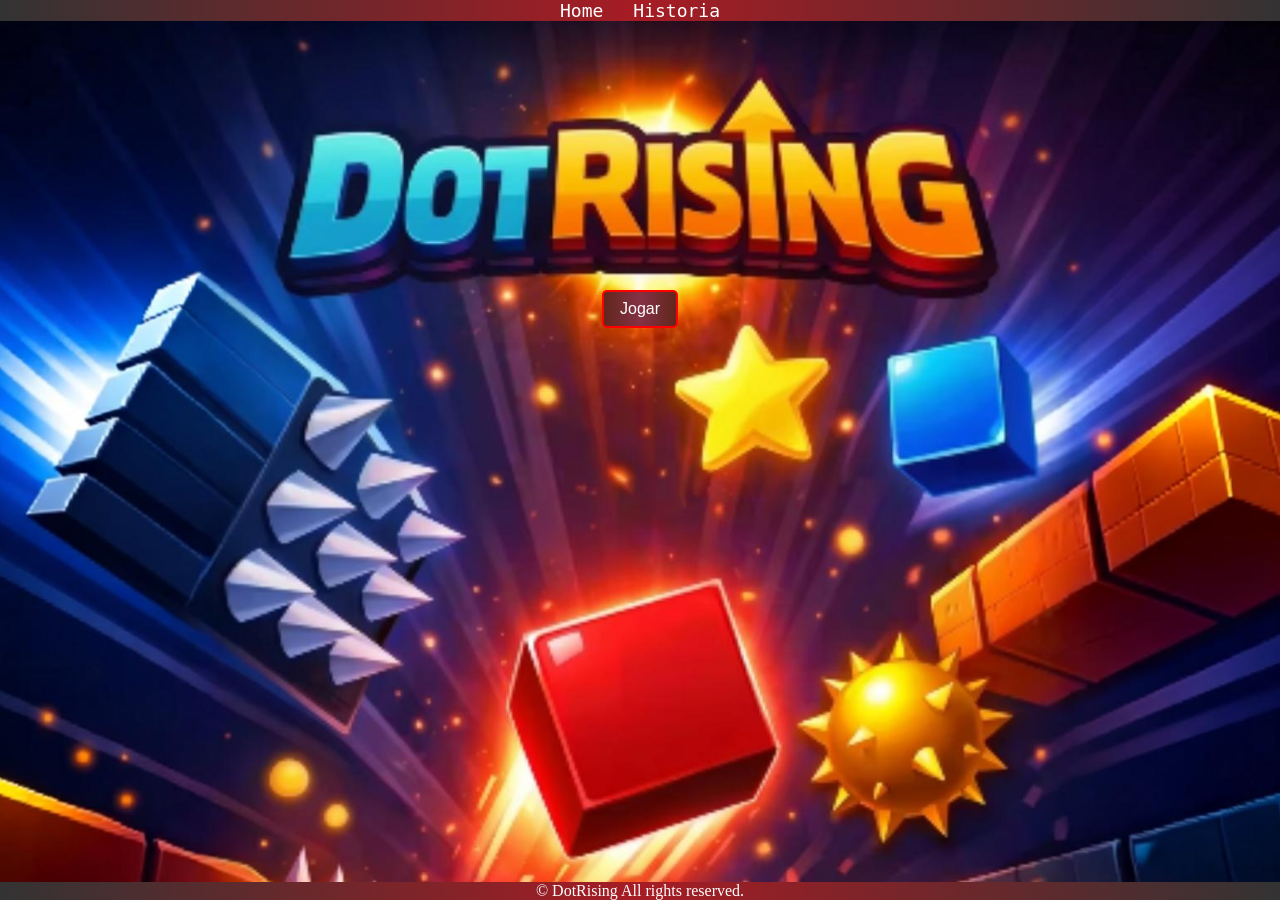
<file: index.html>
<!DOCTYPE html>
<html lang="en">
<head>
    <meta charset="UTF-8">
    <meta name="viewport" content="width=device-width, initial-scale=1.0">
    <title>Home</title>
    <link rel="stylesheet" href="style.css">
</head>
<body>
<header>
<nav>
<ul>
<a href="index.html"><li>Home</li></a>
<a href="Historia.html"><li>Historia</li></a>
</ul>
</nav>  
</header>

<main>
    
</main>

<footer>
    <p>&copy; DotRising All rights reserved.</p>
</footer>
    <script src="script.js"></script>
</body>
</html>
</file>
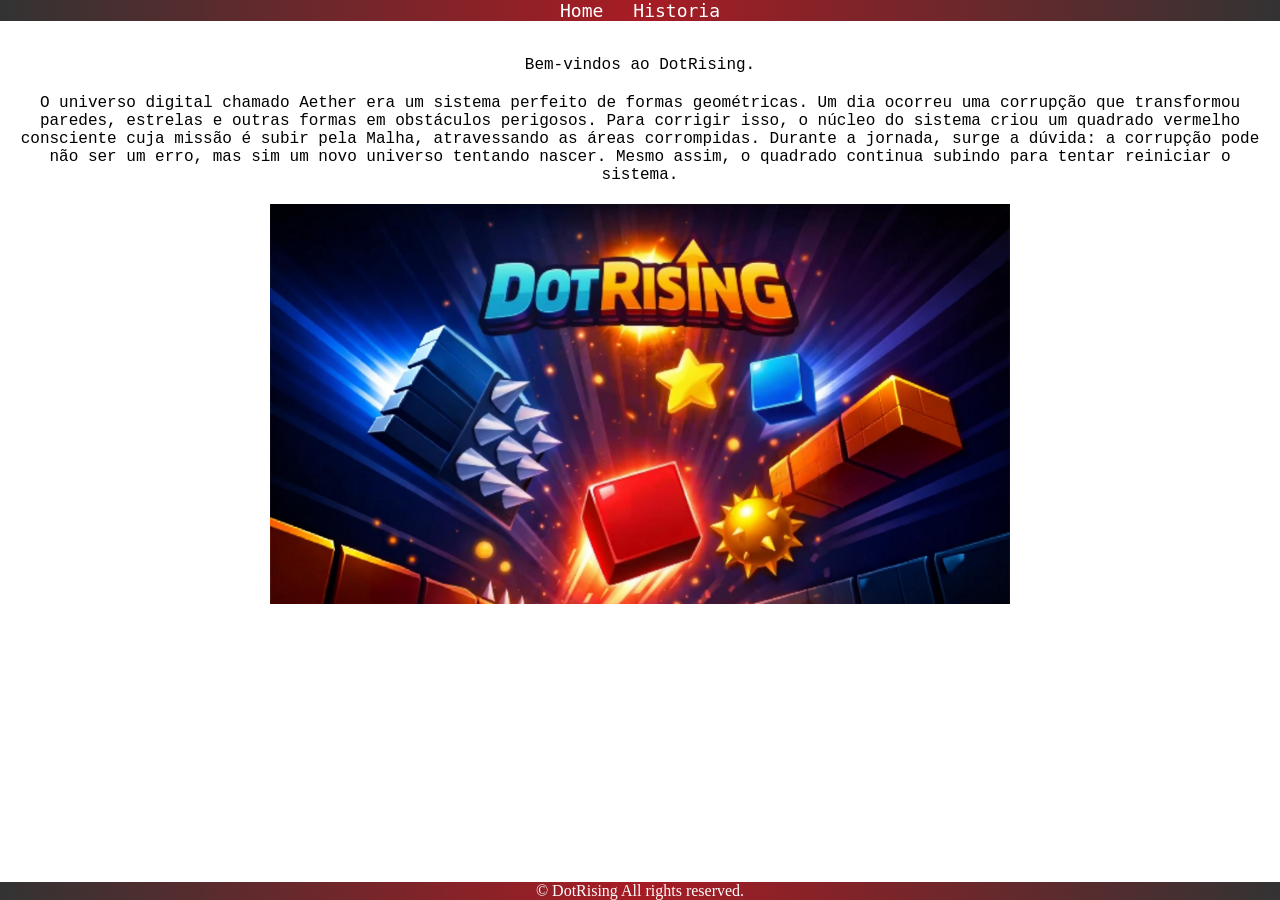
<file: Historia.html>
<!DOCTYPE html>
<html lang="en">
<head>
    <meta charset="UTF-8">
    <meta name="viewport" content="width=device-width, initial-scale=1.0">
    <title>História</title>
    <link rel="stylesheet" href="style.css">
</head>
<body>
<header>
<nav>
<ul>
<a href="index.html"><li>Home</li></a>
<a href="Historia.html"><li>Historia</li></a>
</ul>
</nav>  
</header>

<main>
    <div class="welcome-message">Bem-vindos ao DotRising.</div>
    <p class="welcome-message">O universo digital chamado Aether era um sistema perfeito de formas geométricas. Um dia ocorreu uma corrupção que transformou paredes, estrelas e outras formas em obstáculos perigosos.
Para corrigir isso, o núcleo do sistema criou um quadrado vermelho consciente cuja missão é subir pela Malha, atravessando as áreas corrompidas.
Durante a jornada, surge a dúvida: a corrupção pode não ser um erro, mas sim um novo universo tentando nascer. Mesmo assim, o quadrado continua subindo para tentar reiniciar o sistema.</p>

<div id="BANANA"><img src="imagems/fotor_2026-03-06_11-17-38.png"></div>
</main>

<footer>
    <p>&copy; DotRising All rights reserved.</p>
</footer>
    <script src="script.js"></script>
</body>
</html>
</file>
<file: style.css>
* {
    box-sizing: border-box;
    margin: 0;
    padding: 0;
}

.welcome-message {
    font-family: 'Courier New', Courier, monospace;
    color:black;
    text-align: center;
    margin: 20px 0;
}

#BANANA {
    display: flex;
    justify-content: center;
    margin-top: 20px;
}

#BANANA img {
    max-width: 102%;
    height: 400px;
}

header {
    background: linear-gradient(to right,#333,#a71c24, #333);
    color: #fff;
    text-align: center;
}


nav ul {
    list-style-type: none;
    display: flex;
    justify-content: center;
    gap: 30px;
}

nav ul a {
    color: #fff;
    text-decoration: none;
    font-size: 18px;
    transition: color 0.3s;
    font-family:monospace;
}

main {
    padding: 15px;
}

footer {
    background: linear-gradient(to right,#333,#a71c24, #333);
    color: #fff;    
    text-align: center;
    position: fixed;
    bottom: 0;  
    width: 100%;
    user-select: none; 
    -webkit-user-drag: none;
}

body.home {
    background: url("imagems/fotor_2026-03-06_11-17-38.png") no-repeat center center fixed;
    background-size: cover;
}

body.playing {
    background: none;
    overflow: hidden; 
}

body.playing header,
body.playing nav,
body.playing footer {
    display: none !important;
}

body.playing #meu-botao {
    position: fixed !important;
    top: 10px !important;
    right: 10px !important;
    left: auto !important;
    z-index: 1000;
}

img {
    -webkit-user-drag: none;
    pointer-events: none; 
}

#meu-botao {
    display: inline-block;
    padding: 10px 20px;
    position: absolute;
    top: 290px;
    left: 50%;
    transform: translateX(-50%);
    background: linear-gradient(to right, #60271d, #863145, #60271d);
    color: #fff;
    user-select: none;
    -webkit-user-drag: none;
    border: 2px solid red;
    border-radius: 5px;
    cursor: pointer;
    font-size: 16px;
    transition: ease-in-out 1.3s;   
    z-index: 1000;
    -webkit-box-align: center;
}  

#diff-menu button {
    position: static !important;
    top: auto !important;
    left: auto !important;
    transform: none !important;
    margin: 5px;
}

#diff-menu {
    background: #222 !important; 
    padding: 20px;
    border-radius: 10px;
    text-align: center;
}
#diff-menu button {
    transition: transform 0.2s, box-shadow 0.2s, border-color 0.2s;
    color: #fff; 
    user-select: none;
    -webkit-user-drag: none;
}
#diff-menu button:hover {
    transform: scale(1.1);
    box-shadow: 0 0 12px rgba(255,255,255,0.6);
    color: #000;
    font-weight: bold;
}

@keyframes glitch {
    0% { transform: translate(0,0) skew(0); border-color: transparent; }
    20% { transform: translate(-2px,2px) skew(-5deg); border-color: red; }
    40% { transform: translate(2px,-2px) skew(5deg); border-color: red; }
    60% { transform: translate(-2px,-2px) skew(-5deg); border-color: red; }
    80% { transform: translate(2px,2px) skew(5deg); border-color: red; }
    100% { transform: translate(0,0) skew(0); border-color: transparent; }
}
#diff-menu button[data-diff="desafio"]:hover {
    animation: glitch 0.4s infinite, colorflash 0.1s infinite;
    box-shadow: 0 0 16px 6px rgba(255,0,0,0.9);
    border: 2px solid red;
    color: yellow;
    text-shadow: 0 0 5px red;
}

@keyframes colorflash {
    0%,100% { color: yellow; }
    50% { color: white; }
}

#meu-botao:hover {
    background: linear-gradient(to right, #863145, #60271d, #863145);
}
</file>
